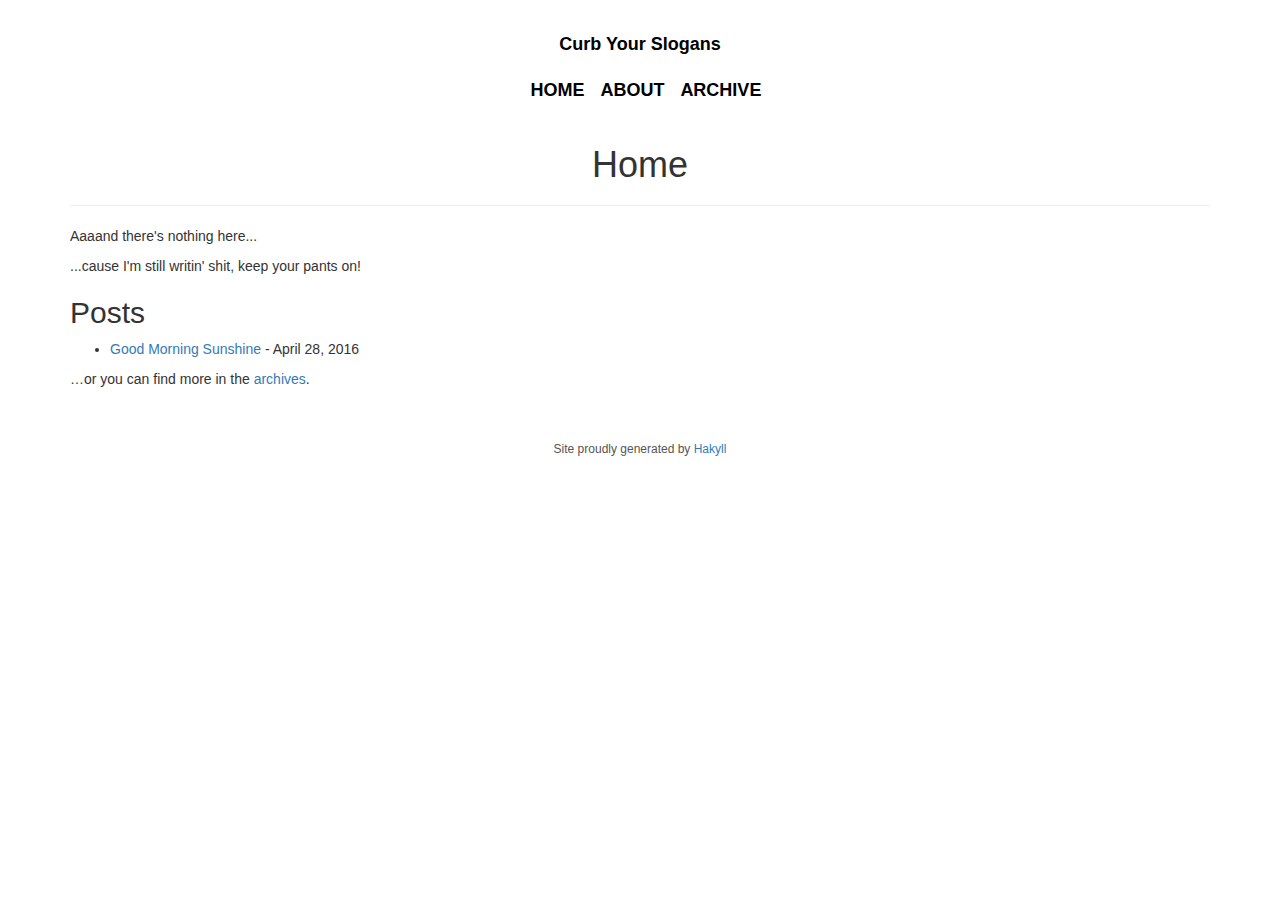
<file: index.html>
<?xml version="1.0" encoding="UTF-8" ?>
<!DOCTYPE html PUBLIC "-//W3C//DTD XHTML 1.0 Strict//EN" "http://www.w3.org/TR/xhtml1/DTD/xhtml1-strict.dtd">
<html xmlns="http://www.w3.org/1999/xhtml" xml:lang="en" lang="en">
  <head>
    <meta http-equiv="Content-Type" content="text/html; charset=UTF-8" />
    <title>Curb Your Slogans - Home</title>
    <link rel="stylesheet" type="text/css" href="./css/default.css" />
    <link href="./bootstrap/css/bootstrap.min.css" rel="stylesheet" />
    <meta name="viewport" content="width=device-width, initial-scale=1.0" />
    <link href="./highlight/styles/monokai.css" rel="stylesheet">
  </head>
  <body>
    <div class="container">
      <div id="header">
        <div id="logo" class="text-center">
          <a href="./">Curb Your Slogans</a>
        </div>
        <br>
        <div id="navigation" class="text-center">
          <a href="./">Home</a>
          <a href="./about.html">About</a>
          <a href="./archive.html">Archive</a>
        </div>
      </div>

      <div id="content">
        <div class="title text-center">
          <h1>Home</h1>
          <hr>
        </div>
        <p>Aaaand there's nothing here...</p>

<p>...cause I'm still writin' shit, keep your pants on!</p>

<h2>Posts</h2>
<ul>
    
        <li>
            <a href="./posts/2016-04-28-good-morning-sunshine.html">Good Morning Sunshine</a> - April 28, 2016
        </li>
    
</ul>


<p>…or you can find more in the <a href="./archive.html">archives</a>.</p>

      </div>

      <div id="footer" class="col-md-12">
        <div class="row text-center">
          Site proudly generated by
          <a href="http://jaspervdj.be/hakyll">Hakyll</a>
        </div>
      </div>
    </div>
    <script src="./bootstrap/js/bootstrap.min.js"></script>
    <script src="./highlight/highlight.pack.js"></script>
    <script>hljs.initHighlightingOnLoad();</script>
  </body>
</html>
</file>
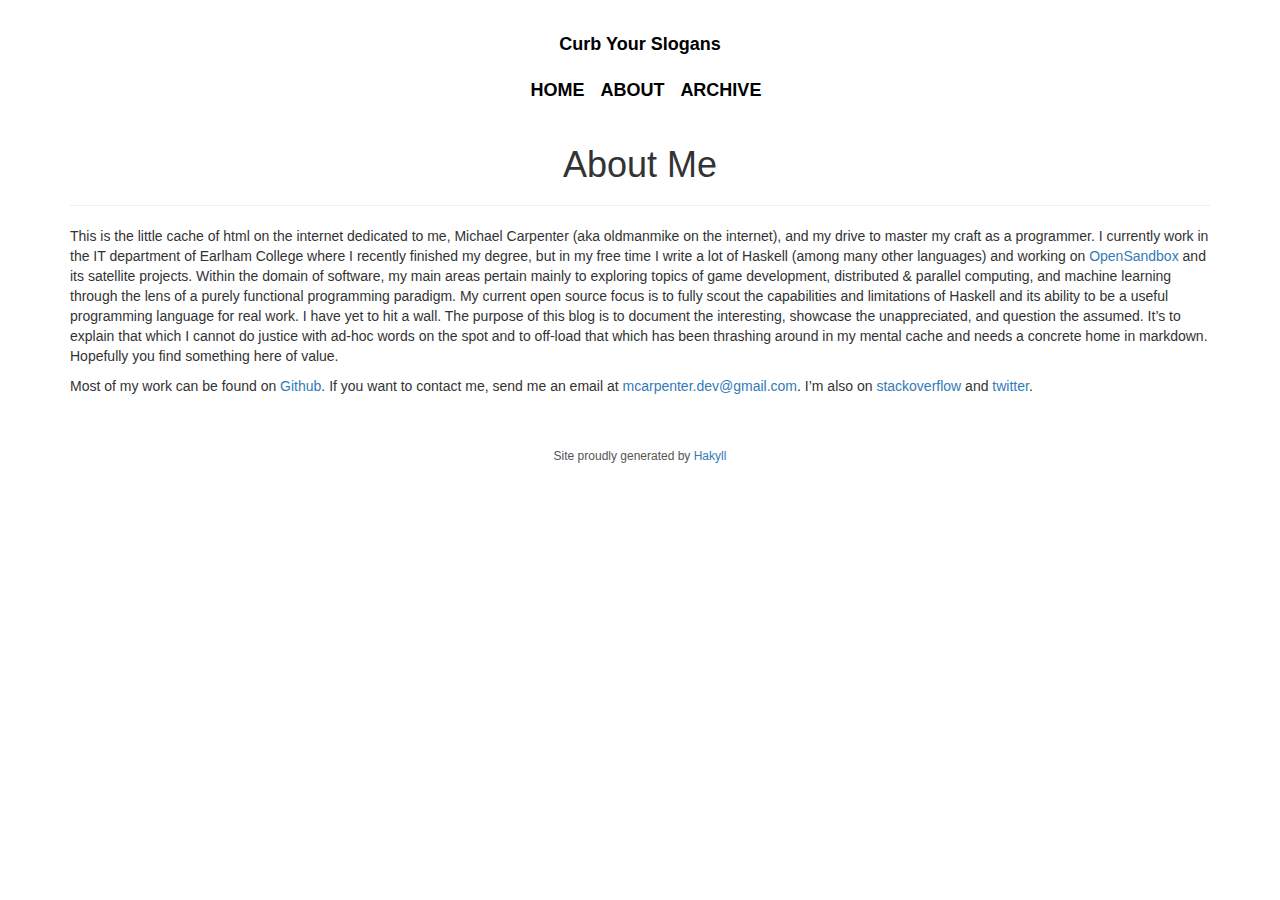
<file: about.html>
<?xml version="1.0" encoding="UTF-8" ?>
<!DOCTYPE html PUBLIC "-//W3C//DTD XHTML 1.0 Strict//EN" "http://www.w3.org/TR/xhtml1/DTD/xhtml1-strict.dtd">
<html xmlns="http://www.w3.org/1999/xhtml" xml:lang="en" lang="en">
  <head>
    <meta http-equiv="Content-Type" content="text/html; charset=UTF-8" />
    <title>Curb Your Slogans - About Me</title>
    <link rel="stylesheet" type="text/css" href="./css/default.css" />
    <link href="./bootstrap/css/bootstrap.min.css" rel="stylesheet" />
    <meta name="viewport" content="width=device-width, initial-scale=1.0" />
    <link href="./highlight/styles/monokai.css" rel="stylesheet">
  </head>
  <body>
    <div class="container">
      <div id="header">
        <div id="logo" class="text-center">
          <a href="./">Curb Your Slogans</a>
        </div>
        <br>
        <div id="navigation" class="text-center">
          <a href="./">Home</a>
          <a href="./about.html">About</a>
          <a href="./archive.html">Archive</a>
        </div>
      </div>

      <div id="content">
        <div class="title text-center">
          <h1>About Me</h1>
          <hr>
        </div>
        <p>This is the little cache of html on the internet dedicated to me, Michael Carpenter (aka oldmanmike on the internet), and my drive to master my craft as a programmer. I currently work in the IT department of Earlham College where I recently finished my degree, but in my free time I write a lot of Haskell (among many other languages) and working on <a href="https://github.com/oldmanmike/opensandbox">OpenSandbox</a> and its satellite projects. Within the domain of software, my main areas pertain mainly to exploring topics of game development, distributed &amp; parallel computing, and machine learning through the lens of a purely functional programming paradigm. My current open source focus is to fully scout the capabilities and limitations of Haskell and its ability to be a useful programming language for real work. I have yet to hit a wall. The purpose of this blog is to document the interesting, showcase the unappreciated, and question the assumed. It’s to explain that which I cannot do justice with ad-hoc words on the spot and to off-load that which has been thrashing around in my mental cache and needs a concrete home in markdown. Hopefully you find something here of value.</p>
<p>Most of my work can be found on <a href="https://github.com/oldmanmike">Github</a>. If you want to contact me, send me an email at <a href="mcarpenter.dev@gmail.com" class="uri">mcarpenter.dev@gmail.com</a>. I’m also on <a href="https://stackoverflow.com/users/3961879/oldmanmike">stackoverflow</a> and <a href="https://twitter.com/jatosloth">twitter</a>.</p>
      </div>

      <div id="footer" class="col-md-12">
        <div class="row text-center">
          Site proudly generated by
          <a href="http://jaspervdj.be/hakyll">Hakyll</a>
        </div>
      </div>
    </div>
    <script src="./bootstrap/js/bootstrap.min.js"></script>
    <script src="./highlight/highlight.pack.js"></script>
    <script>hljs.initHighlightingOnLoad();</script>
  </body>
</html>
</file>
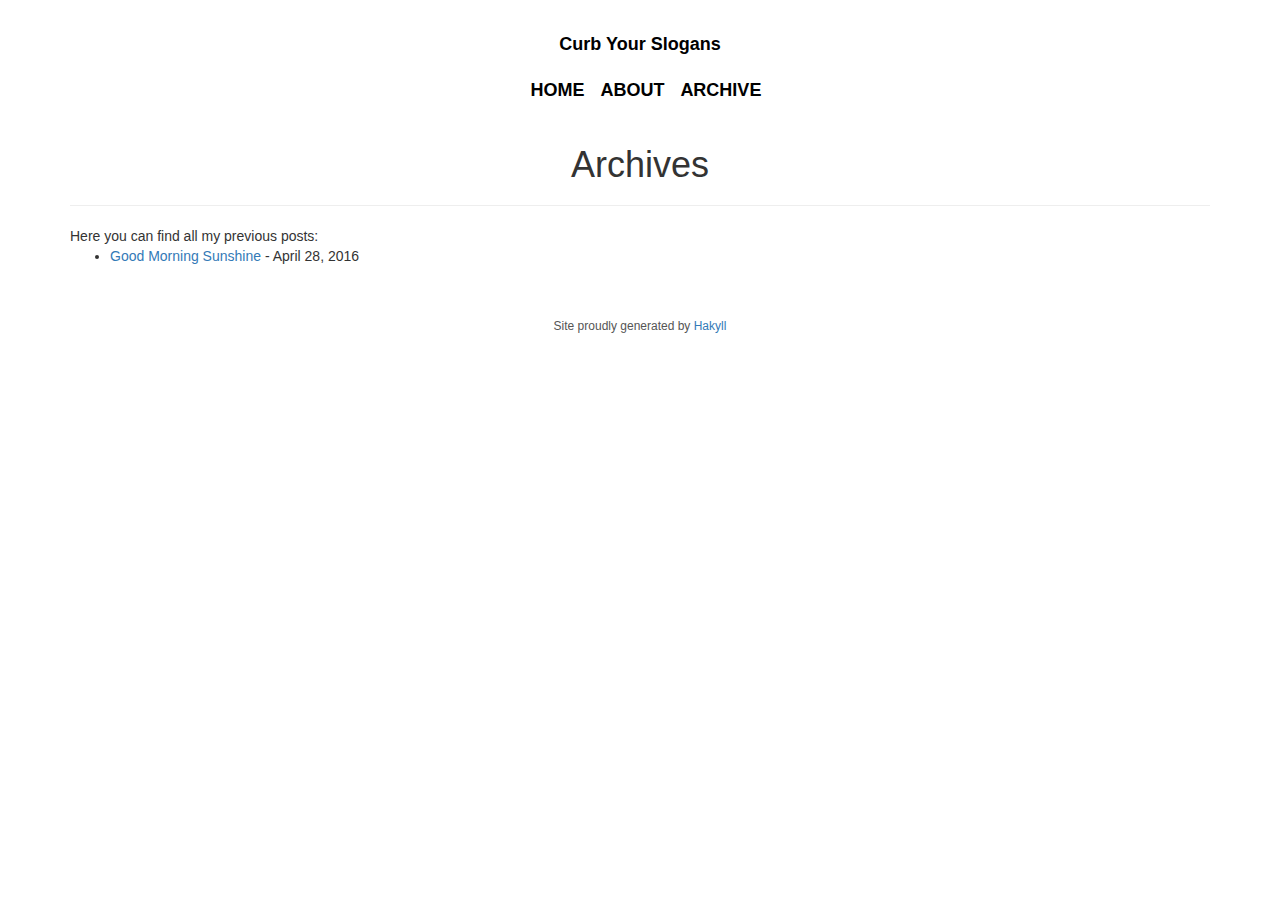
<file: archive.html>
<?xml version="1.0" encoding="UTF-8" ?>
<!DOCTYPE html PUBLIC "-//W3C//DTD XHTML 1.0 Strict//EN" "http://www.w3.org/TR/xhtml1/DTD/xhtml1-strict.dtd">
<html xmlns="http://www.w3.org/1999/xhtml" xml:lang="en" lang="en">
  <head>
    <meta http-equiv="Content-Type" content="text/html; charset=UTF-8" />
    <title>Curb Your Slogans - Archives</title>
    <link rel="stylesheet" type="text/css" href="./css/default.css" />
    <link href="./bootstrap/css/bootstrap.min.css" rel="stylesheet" />
    <meta name="viewport" content="width=device-width, initial-scale=1.0" />
    <link href="./highlight/styles/monokai.css" rel="stylesheet">
  </head>
  <body>
    <div class="container">
      <div id="header">
        <div id="logo" class="text-center">
          <a href="./">Curb Your Slogans</a>
        </div>
        <br>
        <div id="navigation" class="text-center">
          <a href="./">Home</a>
          <a href="./about.html">About</a>
          <a href="./archive.html">Archive</a>
        </div>
      </div>

      <div id="content">
        <div class="title text-center">
          <h1>Archives</h1>
          <hr>
        </div>
        Here you can find all my previous posts:
<ul>
    
        <li>
            <a href="./posts/2016-04-28-good-morning-sunshine.html">Good Morning Sunshine</a> - April 28, 2016
        </li>
    
</ul>


      </div>

      <div id="footer" class="col-md-12">
        <div class="row text-center">
          Site proudly generated by
          <a href="http://jaspervdj.be/hakyll">Hakyll</a>
        </div>
      </div>
    </div>
    <script src="./bootstrap/js/bootstrap.min.js"></script>
    <script src="./highlight/highlight.pack.js"></script>
    <script>hljs.initHighlightingOnLoad();</script>
  </body>
</html>
</file>
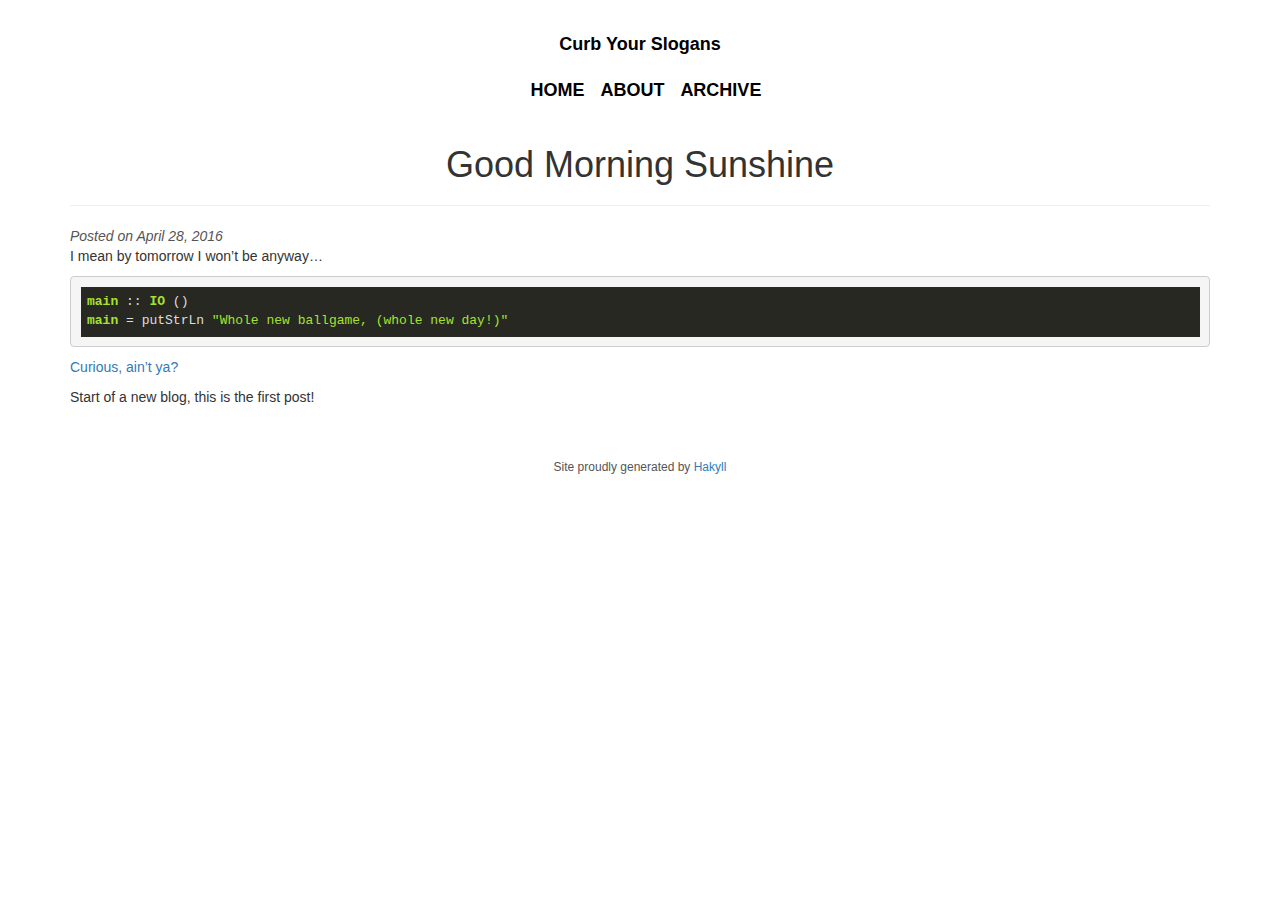
<file: posts/2016-04-28-good-morning-sunshine.html>
<?xml version="1.0" encoding="UTF-8" ?>
<!DOCTYPE html PUBLIC "-//W3C//DTD XHTML 1.0 Strict//EN" "http://www.w3.org/TR/xhtml1/DTD/xhtml1-strict.dtd">
<html xmlns="http://www.w3.org/1999/xhtml" xml:lang="en" lang="en">
  <head>
    <meta http-equiv="Content-Type" content="text/html; charset=UTF-8" />
    <title>Curb Your Slogans - Good Morning Sunshine</title>
    <link rel="stylesheet" type="text/css" href="../css/default.css" />
    <link href="../bootstrap/css/bootstrap.min.css" rel="stylesheet" />
    <meta name="viewport" content="width=device-width, initial-scale=1.0" />
    <link href="../highlight/styles/monokai.css" rel="stylesheet">
  </head>
  <body>
    <div class="container">
      <div id="header">
        <div id="logo" class="text-center">
          <a href="../">Curb Your Slogans</a>
        </div>
        <br>
        <div id="navigation" class="text-center">
          <a href="../">Home</a>
          <a href="../about.html">About</a>
          <a href="../archive.html">Archive</a>
        </div>
      </div>

      <div id="content">
        <div class="title text-center">
          <h1>Good Morning Sunshine</h1>
          <hr>
        </div>
        <div class="info">
    Posted on April 28, 2016
    
</div>

<p>I mean by tomorrow I won’t be anyway…</p>
<div class="sourceCode"><pre class="sourceCode haskell"><code class="sourceCode haskell"><span class="ot">main ::</span> <span class="dt">IO</span> ()
main <span class="fu">=</span> putStrLn <span class="st">&quot;Whole new ballgame, (whole new day!)&quot;</span></code></pre></div>
<p><a href="https://youtu.be/xKIhVG7_YKY">Curious, ain’t ya?</a></p>
<p>Start of a new blog, this is the first post!</p>

      </div>

      <div id="footer" class="col-md-12">
        <div class="row text-center">
          Site proudly generated by
          <a href="http://jaspervdj.be/hakyll">Hakyll</a>
        </div>
      </div>
    </div>
    <script src="../bootstrap/js/bootstrap.min.js"></script>
    <script src="../highlight/highlight.pack.js"></script>
    <script>hljs.initHighlightingOnLoad();</script>
  </body>
</html>
</file>
<file: css/default.css>
body{color:black;font-size:16px;margin:0px auto 0px auto;min-width:800px}.container{padding:20px;width:65%;height:auto}div#header{margin-bottom:30px;padding:12px 0px 12px 0px}div#logo a{color:black;float:center;font-size:18px;font-weight:bold;text-decoration:none}div#header #navigation{text-align:center}div#header #navigation a{color:black;font-size:18px;font-weight:bold;margin-left:12px;text-decoration:none;text-transform:uppercase}div#footer{color:#555;font-size:12px;margin-top:30px;padding:12px 0px 12px 0px;text-align:right}h1{font-size:24px}h2{font-size:20px}div.info{color:#555;font-size:14px;font-style:italic}
</file>
<file: highlight/styles/monokai.css>
.hljs{display:block;overflow-x:auto;padding:0.5em;background:#272822;color:#ddd}.hljs-tag, .hljs-keyword, .hljs-selector-tag, .hljs-literal, .hljs-strong, .hljs-name{color:#f92672}.hljs-code{color:#66d9ef}.hljs-class .hljs-title{color:white}.hljs-attribute, .hljs-symbol, .hljs-regexp, .hljs-link{color:#bf79db}.hljs-string, .hljs-bullet, .hljs-subst, .hljs-title, .hljs-section, .hljs-emphasis, .hljs-type, .hljs-built_in, .hljs-builtin-name, .hljs-selector-attr, .hljs-selector-pseudo, .hljs-addition, .hljs-variable, .hljs-template-tag, .hljs-template-variable{color:#a6e22e}.hljs-comment, .hljs-quote, .hljs-deletion, .hljs-meta{color:#75715e}.hljs-keyword, .hljs-selector-tag, .hljs-literal, .hljs-doctag, .hljs-title, .hljs-section, .hljs-type, .hljs-selector-id{font-weight:bold}
</file>
